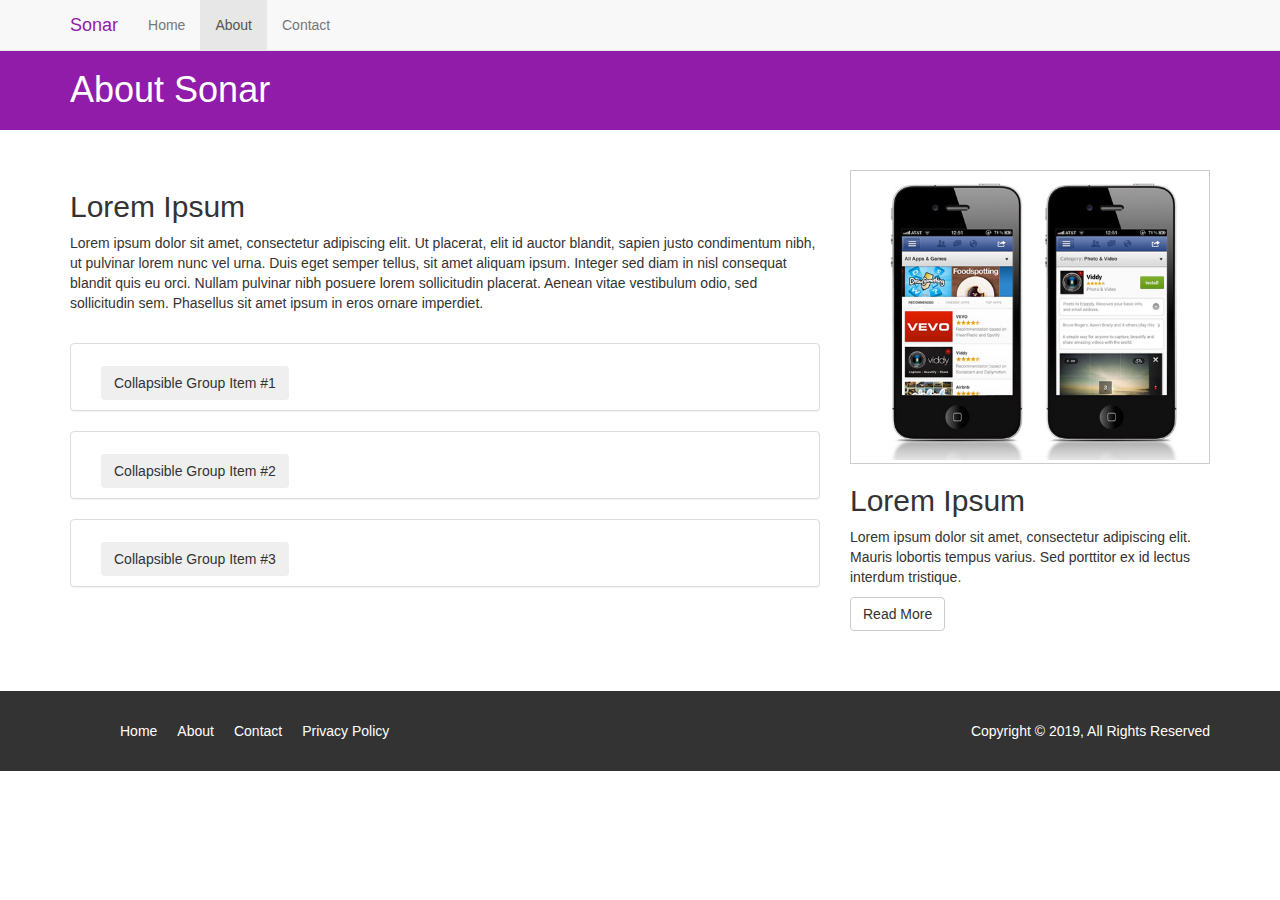
<file: about.html>
<!DOCTYPE html>
<html lang="en">

<head>
    <meta charset="utf-8">
    <meta http-equiv="X-UA-Compatible" content="IE=edge">
    <meta name="viewport" content="width=device-width, initial-scale=1">
    <title>Sonar: About</title>
    <!-- Bootstrap core CSS -->
    <link href="css/bootstrap.css" rel="stylesheet">
    <!-- Custom styles for this template -->
    <link href="css/style.css" rel="stylesheet">
</head>

<body>
    <nav class="navbar navbar-default navbar-fixed-top">
        <div class="container">
            <div class="navbar-header">
                <button type="button" class="navbar-toggle collapsed" data-toggle="collapse" data-target="#navbar"
                    aria-expanded="false" aria-controls="navbar">
                    <span class="sr-only">Toggle navigation</span>
                    <span class="icon-bar"></span>
                    <span class="icon-bar"></span>
                    <span class="icon-bar"></span>
                </button>
                <a class="navbar-brand em-text" href="index.html">Sonar</a>
            </div>
            <div id="navbar" class="collapse navbar-collapse">
                <ul class="nav navbar-nav">
                    <li><a href="index.html">Home</a></li>
                    <li class="active"><a href="about.html">About</a></li>
                    <li><a href="contact.html">Contact</a></li>
                </ul>
            </div>
            <!--/.nav-collapse -->
        </div>
    </nav>

    <!-- title -->
    <section id="title-bar">
        <div class="container">
            <div class="row">
                <div class="col-md-12">
                    <h1>About Sonar</h1>
                </div>
            </div>
        </div>
    </section>

    <section id="about">
        <div class="container">
            <div class="row">
                <div class="col-md-8">
                    <h2>Lorem Ipsum</h2>
                    <p>Lorem ipsum dolor sit amet, consectetur adipiscing elit. Ut placerat, elit id auctor blandit,
                        sapien justo condimentum nibh, ut pulvinar lorem nunc vel urna. Duis eget semper tellus, sit
                        amet aliquam ipsum. Integer sed diam in nisl consequat blandit quis eu orci. Nullam pulvinar
                        nibh posuere lorem sollicitudin placerat. Aenean vitae vestibulum odio, sed sollicitudin sem.
                        Phasellus sit amet ipsum in eros ornare imperdiet.
                    </p>
                    <br />

                    <div class="accordion" id="accordionExample">
                        <div class="card">
                            <div class="card-header panel panel-style panel-default" id="headingOne" >
                                <h2 class="mb-0">
                                    <button class="btn collapsed" type="button" data-toggle="collapse"
                                        data-target="#collapseOne" aria-expanded="true" aria-controls="collapseOne">
                                        Collapsible Group Item #1
                                    </button>
                                </h2>
                            </div>

                            <div id="collapseOne" class="collapse" aria-labelledby="headingOne"
                                data-parent="#accordionExample">
                                <div class="card-body">
                                    Anim pariatur cliche reprehenderit, enim eiusmod high life accusamus terry
                                    richardson ad squid. 3 wolf moon officia aute, non cupidatat skateboard dolor
                                    brunch. Food truck quinoa nesciunt laborum eiusmod. Brunch 3 wolf moon tempor, sunt
                                    aliqua put a bird on it squid single-origin coffee nulla assumenda shoreditch et.
                                    Nihil anim keffiyeh helvetica, craft beer labore wes anderson cred nesciunt sapiente
                                    ea proident. Ad vegan excepteur butcher vice lomo. Leggings occaecat craft beer
                                    farm-to-table, raw denim aesthetic synth nesciunt you probably haven't heard of them
                                    accusamus labore sustainable VHS.
                                </div>
                            </div>
                        </div>
                        <div class="card">
                            <div class="card-header panel panel-style panel-default" id="headingTwo" >
                                <h2 class="mb-0">
                                    <button class="btn  collapsed" type="button" data-toggle="collapse"
                                        data-target="#collapseTwo" aria-expanded="false" aria-controls="collapseTwo">
                                        Collapsible Group Item #2
                                    </button>
                                </h2>
                            </div>
                            <div id="collapseTwo" class="collapse" aria-labelledby="headingTwo"
                                data-parent="#accordionExample">
                                <div class="card-body">
                                    Anim pariatur cliche reprehenderit, enim eiusmod high life accusamus terry
                                    richardson ad squid. 3 wolf moon officia aute, non cupidatat skateboard dolor
                                    brunch. Food truck quinoa nesciunt laborum eiusmod. Brunch 3 wolf moon tempor, sunt
                                    aliqua put a bird on it squid single-origin coffee nulla assumenda shoreditch et.
                                    Nihil anim keffiyeh helvetica, craft beer labore wes anderson cred nesciunt sapiente
                                    ea proident. Ad vegan excepteur butcher vice lomo. Leggings occaecat craft beer
                                    farm-to-table, raw denim aesthetic synth nesciunt you probably haven't heard of them
                                    accusamus labore sustainable VHS.
                                </div>
                            </div>
                        </div>
                        <div class="card">
                            <div class="card-header panel panel-style  panel-default" id="headingThree" >
                                <h2 class="mb-0">
                                    <button class="btn collapsed" type="button" data-toggle="collapse"
                                        data-target="#collapseThree" aria-expanded="false"
                                        aria-controls="collapseThree">
                                        Collapsible Group Item #3
                                    </button>
                                </h2>
                            </div>
                            <div id="collapseThree" class="collapse" aria-labelledby="headingThree"
                                data-parent="#accordionExample">
                                <div class="card-body">
                                    Anim pariatur cliche reprehenderit, enim eiusmod high life accusamus terry
                                    richardson ad squid. 3 wolf moon officia aute, non cupidatat skateboard dolor
                                    brunch. Food truck quinoa nesciunt laborum eiusmod. Brunch 3 wolf moon tempor, sunt
                                    aliqua put a bird on it squid single-origin coffee nulla assumenda shoreditch et.
                                    Nihil anim keffiyeh helvetica, craft beer labore wes anderson cred nesciunt sapiente
                                    ea proident. Ad vegan excepteur butcher vice lomo. Leggings occaecat craft beer
                                    farm-to-table, raw denim aesthetic synth nesciunt you probably haven't heard of them
                                    accusamus labore sustainable VHS.
                                </div>
                            </div>
                        </div>
                    </div>

                </div>
                <div class="col-md-4">
                    <img src="img/demo1.jpg" class="demo">
                    <h2>Lorem Ipsum</h2>
                    <p>Lorem ipsum dolor sit amet, consectetur adipiscing elit. Mauris lobortis tempus varius. Sed
                        porttitor ex id lectus interdum tristique.</p>
                    <a href="#" class="btn btn-default">Read More</a>
                </div>
            </div>
        </div>
    </section>

    <footer>
        <div class="container">
            <div class="row">
                <div class="col-md-6 col-xs-12">
                    <ul>
                        <li><a href="#">Home</a></li>
                        <li><a href="#">About</a></li>
                        <li><a href="#">Contact</a></li>
                        <li><a href="#">Privacy Policy</a></li>
                    </ul>
                </div>
                <div class="col-md-6 col-xs-12">
                    <p>Copyright &copy; 2019, All Rights Reserved</p>
                </div>
            </div>
        </div>
    </footer>

    <!-- Bootstrap core JavaScript
    ================================================== -->
    <!-- Placed at the end of the document so the pages load faster -->
    <script src="https://ajax.googleapis.com/ajax/libs/jquery/1.11.1/jquery.min.js"></script>
    <script src="js/bootstrap.js"></script>
</body>

</html>
</file>
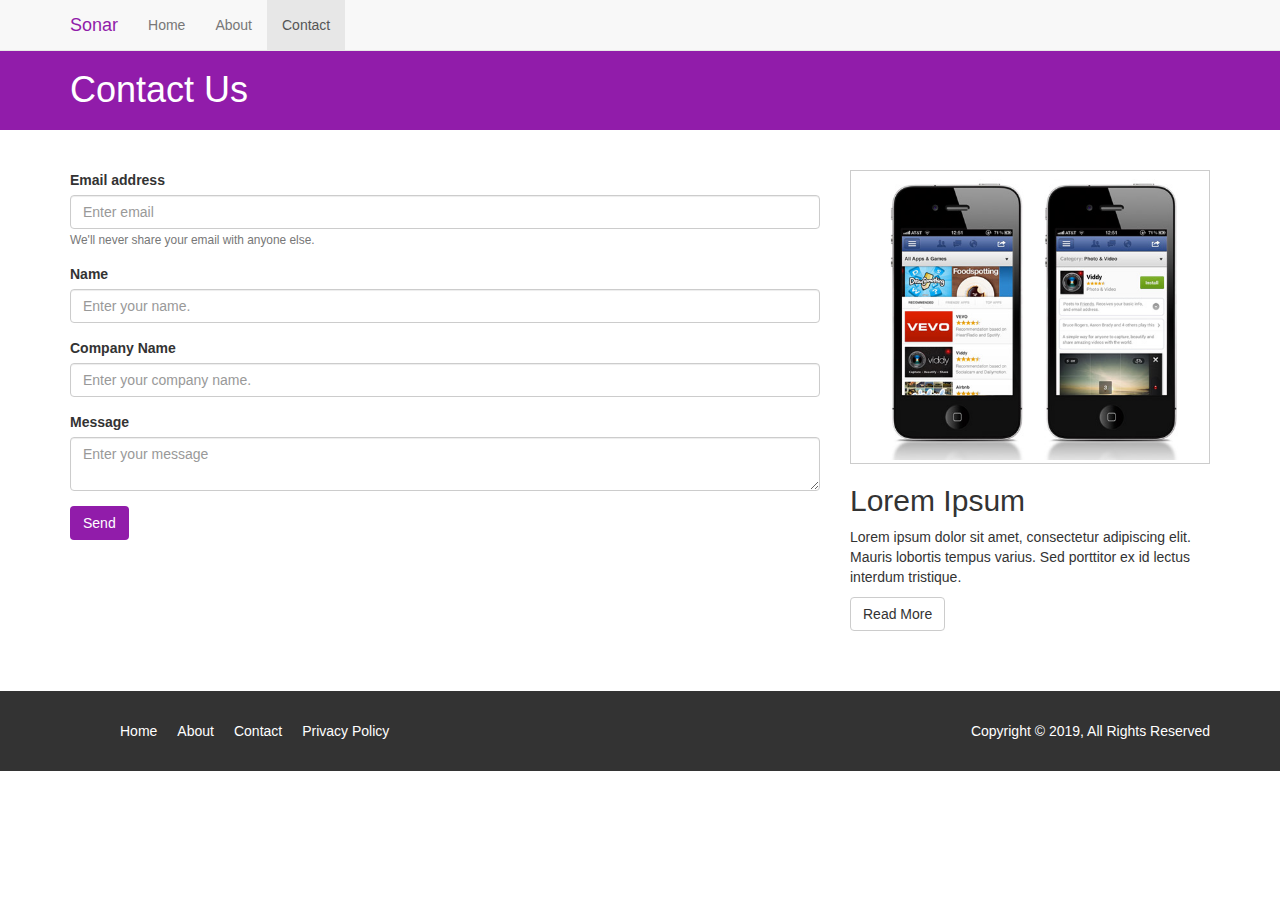
<file: contact.html>
<!DOCTYPE html>
<html lang="en">

<head>
    <meta charset="utf-8">
    <meta http-equiv="X-UA-Compatible" content="IE=edge">
    <meta name="viewport" content="width=device-width, initial-scale=1">
    <title>Sonar: Contact</title>
    <!-- Bootstrap core CSS -->
    <link href="css/bootstrap.css" rel="stylesheet">
    <!-- Custom styles for this template -->
    <link href="css/style.css" rel="stylesheet">
</head>

<body>
    <nav class="navbar navbar-default navbar-fixed-top">
        <div class="container">
            <div class="navbar-header">
                <button type="button" class="navbar-toggle collapsed" data-toggle="collapse" data-target="#navbar"
                    aria-expanded="false" aria-controls="navbar">
                    <span class="sr-only">Toggle navigation</span>
                    <span class="icon-bar"></span>
                    <span class="icon-bar"></span>
                    <span class="icon-bar"></span>
                </button>
                <a class="navbar-brand em-text" href="index.html">Sonar</a>
            </div>
            <div id="navbar" class="collapse navbar-collapse">
                <ul class="nav navbar-nav">
                    <li><a href="index.html">Home</a></li>
                    <li><a href="about.html">About</a></li>
                    <li class="active"><a href="contact.html">Contact</a></li>
                </ul>
            </div>
            <!--/.nav-collapse -->
        </div>
    </nav>

    <!-- title -->
    <section id="title-bar">
        <div class="container">
            <div class="row">
                <div class="col-md-12">
                    <h1>Contact Us</h1>
                </div>
            </div>
        </div>
    </section>

    <section id="contact">
        <div class="container">
            <div class="row">
                <div class="col-md-8">
                    <form>
                        <div class="form-group">
                            <label>Email address</label>
                            <input type="email" class="form-control" placeholder="Enter email">
                            <small id="emailHelp" class="form-text text-muted">We'll never share your email with anyone
                                else.</small>
                        </div>
                        <div class="form-group">
                            <label>Name</label>
                            <input type="text" class="form-control" placeholder="Enter your name.">
                        </div>
                        <div class="form-group">
                            <label>Company Name</label>
                            <input type="text" class="form-control" placeholder="Enter your company name.">
                        </div>
                        <div class="form-group">
                            <label>Message</label>
                            <textarea class="form-control" placeholder="Enter your message""></textarea>
                        </div>
                        <button type=" submit" class="btn" style="background-color: #911caa !important; color: white">Send</button>
                    </form>

                </div>
                <div class="col-md-4">
                    <img src="img/demo1.jpg" class="demo">
                    <h2>Lorem Ipsum</h2>
                    <p>Lorem ipsum dolor sit amet, consectetur adipiscing elit. Mauris lobortis tempus varius. Sed
                        porttitor ex id lectus interdum tristique.</p>
                    <a href="#" class="btn btn-default">Read More</a>
                </div>
            </div>
        </div>
    </section>

    <footer>
        <div class="container">
            <div class="row">
                <div class="col-md-6 col-xs-12">
                    <ul>
                        <li><a href="#">Home</a></li>
                        <li><a href="#">About</a></li>
                        <li><a href="#">Contact</a></li>
                        <li><a href="#">Privacy Policy</a></li>
                    </ul>
                </div>
                <div class="col-md-6 col-xs-12">
                    <p>Copyright &copy; 2019, All Rights Reserved</p>
                </div>
            </div>
        </div>
    </footer>

    <!-- Bootstrap core JavaScript
    ================================================== -->
    <!-- Placed at the end of the document so the pages load faster -->
    <script src="https://ajax.googleapis.com/ajax/libs/jquery/1.11.1/jquery.min.js"></script>
    <script src="js/bootstrap.js"></script>
</body>

</html>
</file>
<file: css/style.css>
body {
  padding-top: 50px;
}

.em-text {
  color: #911caa !important;
}

.col-md-4 {
  margin-bottom: 20px;
}

section {
  padding: 40px 0 40px 0;
}

.jumbotron {
  height: 100vh;
  min-height: 500px;
  background: rgb(0, 0, 0);
  background: linear-gradient(
    90deg,
    rgba(0, 0, 0, 1) 9%,
    rgba(145,28,170,1) 97%
  );
  color: white;
  overflow: none;
}

.jumbotron h1 {
  margin-top: 60px;
}

.jumbotron p {
  margin-bottom: 40px;
}

.jumbotron img.app-btn {
  width: 40%;
  margin-right: 30px;
}

.jumbotron img.showcase-img {
  width: 75%;
}

img.demo {
  width: 100%;
  padding: 3px;
  border: 1px solid #ccc;
}

section#feature {
  background: #911caa;
  color: #fff;
  padding: 40px;
  overflow: auto;
}

section#feature ul li {
  font-size: 22px;
  list-style: none;
  line-height: 2em;
}

section#feature ul {
  padding: 0;
  margin: 0;
}

section#title-bar {
  padding: 0;
  margin: 0;
  height: 80px;
  background: #911caa;
  color: #fff;
}

section#title-bar h1 {
  margin-bottom: 20px;
}

.panel-style {
  padding-left: 30px;
}


footer {
  background: #333;
  color: #fff;
  padding: 30px 0 20px 0;
}

footer li {
  float: left;
  padding: 0 10px 0 10px;
  list-style: none;
}

footer a {
  color: #fff;
}

footer p {
  float: right;
}

/* MEDIA QUERIES */

@media (max-width: 1200px) {
  .jumbotron {
    background: rgb(0, 0, 0);
    background: linear-gradient(
      90deg,
      rgba(0, 0, 0, 1) 9%,
      rgba(145,28,170,1) 97%
    );
  }
}

@media (min-width: 768px) and (max-width: 990px) {
  .jumbotron img.app-btn {
    width: 30%;
  }
  .jumbotron {
    height: 400px !important;
    background-size: 100% 100%;
  }
  .jumbotron h1 {
    margin-top: 10px;
  }
}

@media (max-width: 768px) {
  .jumbotron {
    background: rgb(0, 0, 0);
    background: linear-gradient(
      90deg,
      rgba(0, 0, 0, 1) 9%,
      rgba(145,28,170,1) 97%
    );
    height: 350px !important;
    background-size: 100% 100%;
  }
  .jumbotron h1 {
    margin-top: 10px;
  }
}

@media (max-width: 500px) {
  .jumbotron {
    padding-top: 100px;
    background: rgb(0, 0, 0);
    background: linear-gradient(
      214deg,
      rgba(0, 0, 0, 1) 9%,
      rgba(145,28,170,1) 97%
    );
    height: 450px !important;
    text-align: center;
  }
  .jumbotron img.app-btn {
    width: 60%;
    margin: 0 auto 30px auto;
    display: block;
  }

  section#feature ul li {
    font-size: 19px !important;
  }

  footer p {
    float: none;
    text-align: center;
    padding-top: 20px;
  }
}
</file>
